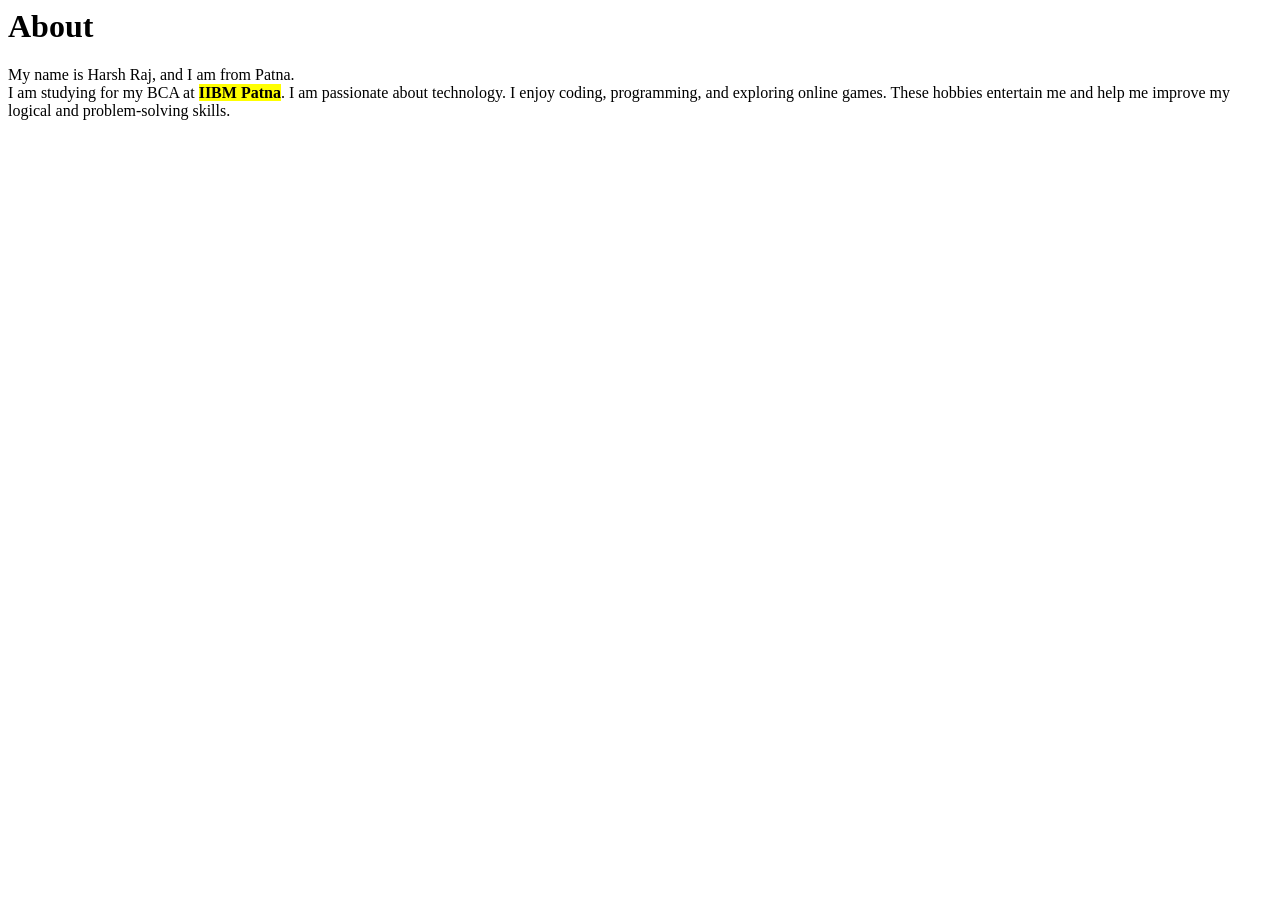
<file: home redirect/about.html>
<html>

<h1>About</h1>
<p>
My name is Harsh Raj, and I am from Patna. <br>
I am studying for my BCA at <mark><strong>IIBM Patna</strong></mark>. 
I am passionate about technology. 
I enjoy coding, programming, and exploring online games. 
These hobbies entertain me and help me improve my logical and problem-solving skills.


</p>



</html>
</file>
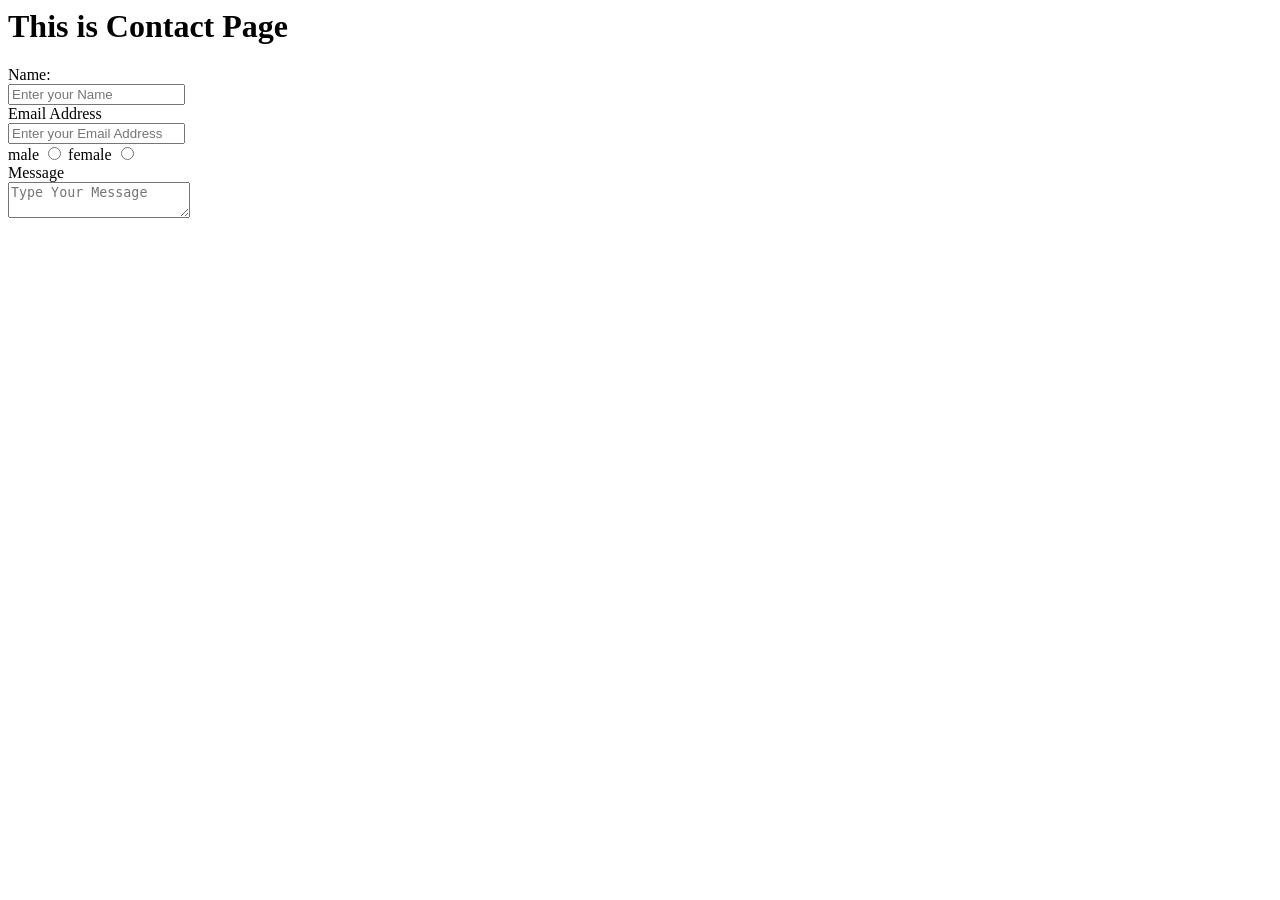
<file: home redirect/contact.html>
<html>

<h1>This is Contact Page</h1>
<form>
    <label> Name:</label><br>
    <input type="text" placeholder="Enter your Name"><br>
    <label> Email Address</label><br>
    <input type="text" placeholder="Enter your Email Address"><br>
    <label>male</label>
    <input type="radio">
    <label>female</label>
    <input type="radio"><br>

<label>Message</label><br>
<textarea placeholder="Type Your Message"></textarea>
</form>




</html>
</file>
